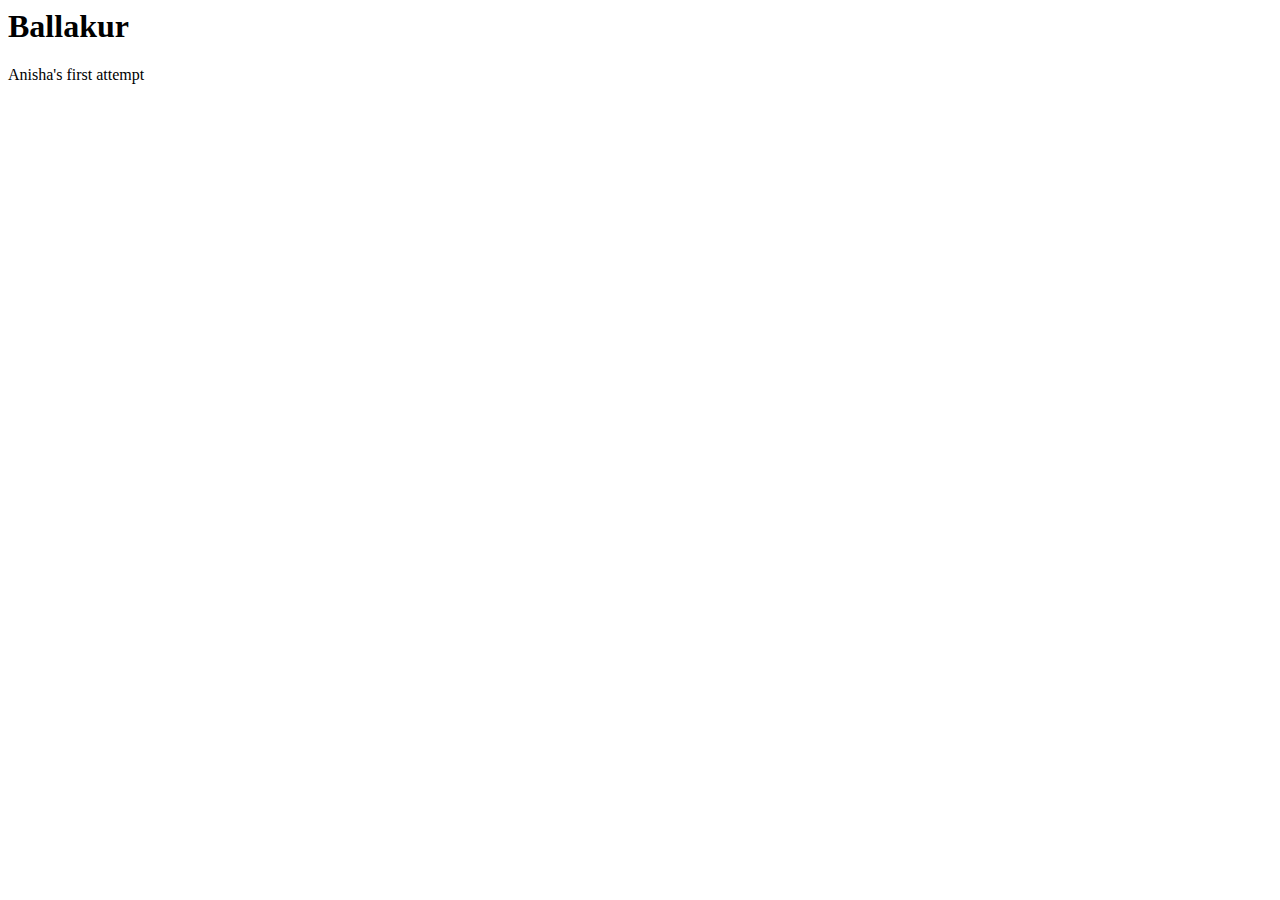
<file: chptr1/index.html>
<html lang="en">
<head>
    <meta charset="UTF-8">
    <meta http-equiv="X-UA-Compatible" content="IE=edge">
    <meta name="viewport" content="width=<device-width>, initial-scale=1.0">
    <title>Document</title>
</head>
<body>
    <h1>Ballakur</h1>
    <p>Anisha's first attempt</p>
    <script src="sandbox.js"></script>
</body>
</html>
</file>
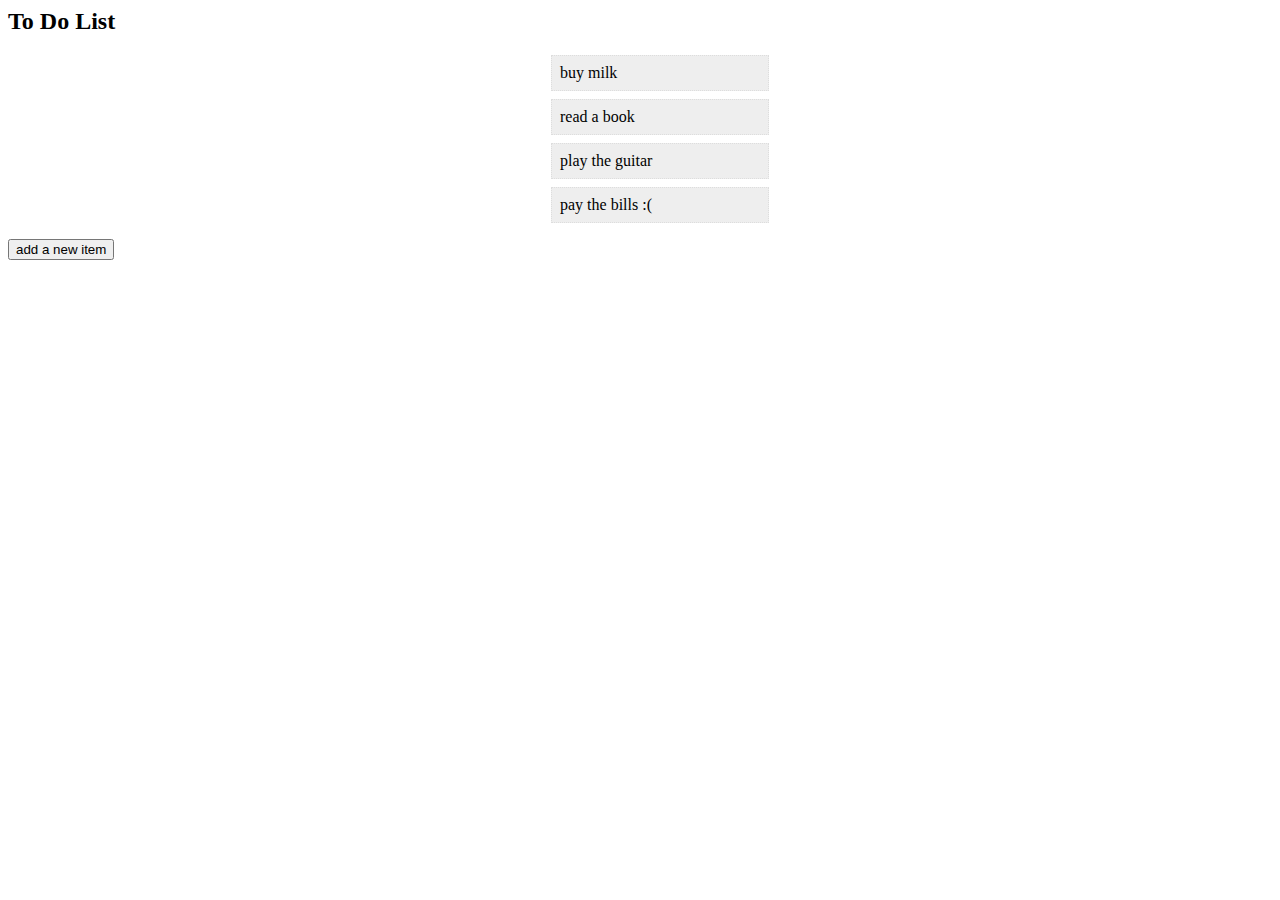
<file: manipulating_elements/index.html>
<html lang="en">
<head>
  <meta charset="UTF-8">
  <meta name="viewport" content="width=device-width, initial-scale=1.0">
  <meta http-equiv="X-UA-Compatible" content="ie=edge">
  <title>JavaScript_test</title>
  <style>
    li{
      list-style-type: none;
      max-width: 200px;
      padding: 8px;
      margin: 8px auto;
      background: #eee;
      border: 1px dotted #ddd;
    }
  </style>
</head>
<body>
<h2>To Do List</h2>
  <ul>
    <li>buy milk</li>
    <li>read a book</li>
    <li>play the guitar</li>
    <li>pay the bills :(</li>
  </ul>

  <button>add a new item</button>

  <script src="sandbox.js"></script>
</body>
</html>
</file>
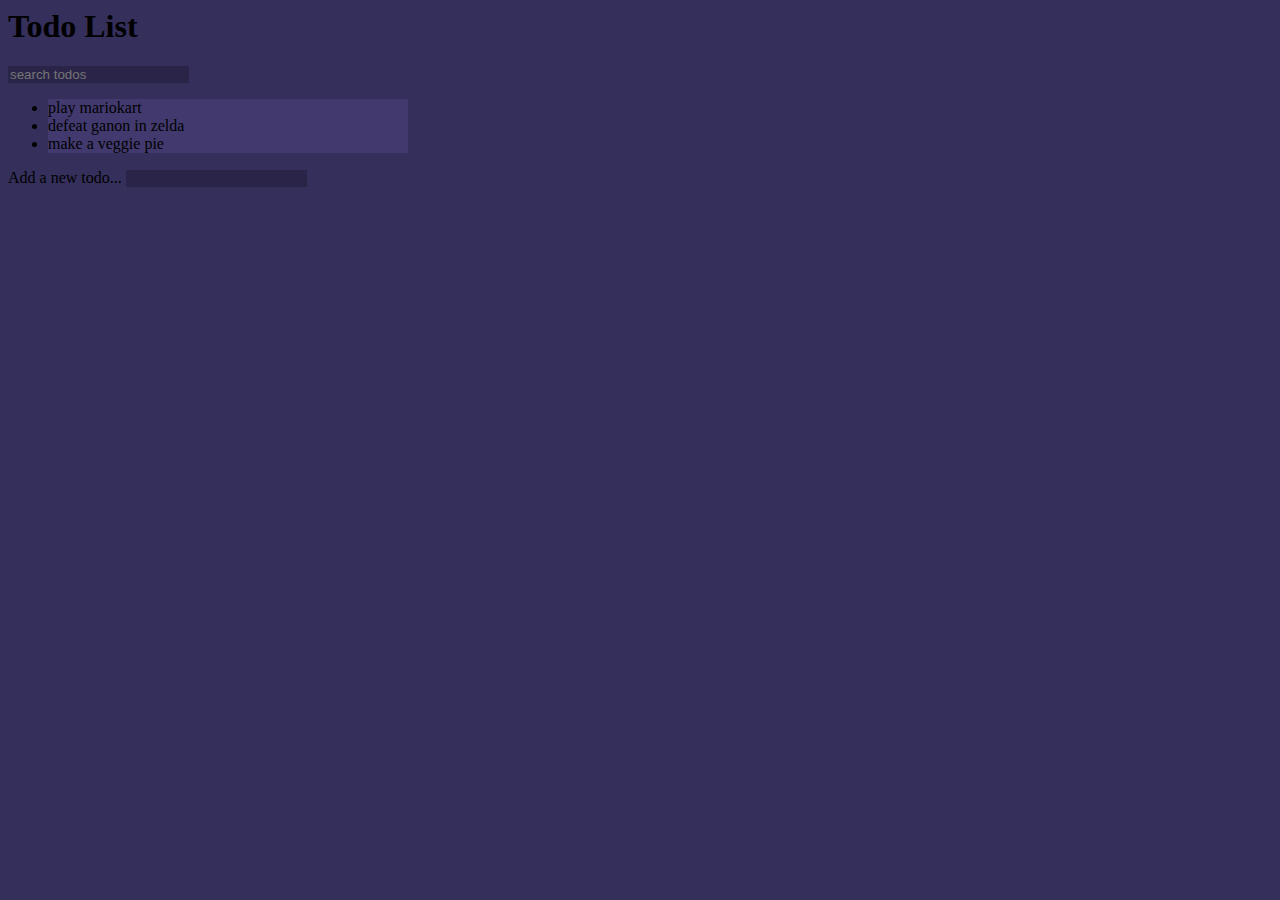
<file: Proj ToDos/index.html>
<html lang="en">
<head>
    <meta charset="UTF-8">
    <meta http-equiv="X-UA-Compatible" content="IE=edge">
    <meta name="viewport" content="width=device-width, initial-scale=1.0">
    <link rel="stylesheet" href="https://use.fontawesome.com/releases/v5.7.2/css/all.css" integrity="sha384-fnmOCqbTlWIlj8LyTjo7mOUStjsKC4pOpQbqyi7RrhN7udi9RwhKkMHpvLbHG9Sr" crossorigin="anonymous">
    <link rel="stylesheet" href="https://cdn.jsdelivr.net/npm/bootstrap@5.1.1/dist/css/bootstrap.min.css" integrity="sha384-F3w7mX95PdgyTmZZMECAngseQB83DfGTowi0iMjiWaeVhAn4FJkqJByhZMI3AhiU" crossorigin="anonymous">  
    <link rel='stylesheet' href="style.css">
    <title>To Do List</title>
</head>
<body>
    <div class="container">
        <header class="text-center text-light my-4">
            <h1 class="mb-4">Todo List</h1>
            <form class="search">
              <input class="form-control m-auto" type="text" name="search" placeholder="search todos" />
            </form>
        </header>
        
        <ul class="list-group todos mx-auto text-light">
            <li class="list-group-item d-flex justify-content-between align-items-center">
              <span>play mariokart</span>
              <i class="far fa-trash-alt delete"></i>
            </li>
            <li class="list-group-item d-flex justify-content-between align-items-center">
              <span>defeat ganon in zelda</span>
              <i class="far fa-trash-alt delete"></i>
            </li>
            <li class="list-group-item d-flex justify-content-between align-items-center">
              <span>make a veggie pie</span>
              <i class="far fa-trash-alt delete"></i>
            </li>
        </ul>

        <form class="add text-center my-4">
            <label class="text-light">Add a new todo...</label>
            <input class="form-control m-auto" type="text" name="add" />
        </form>

    </div>

    <script src="app.js"></script>
</body>
</html>
</file>
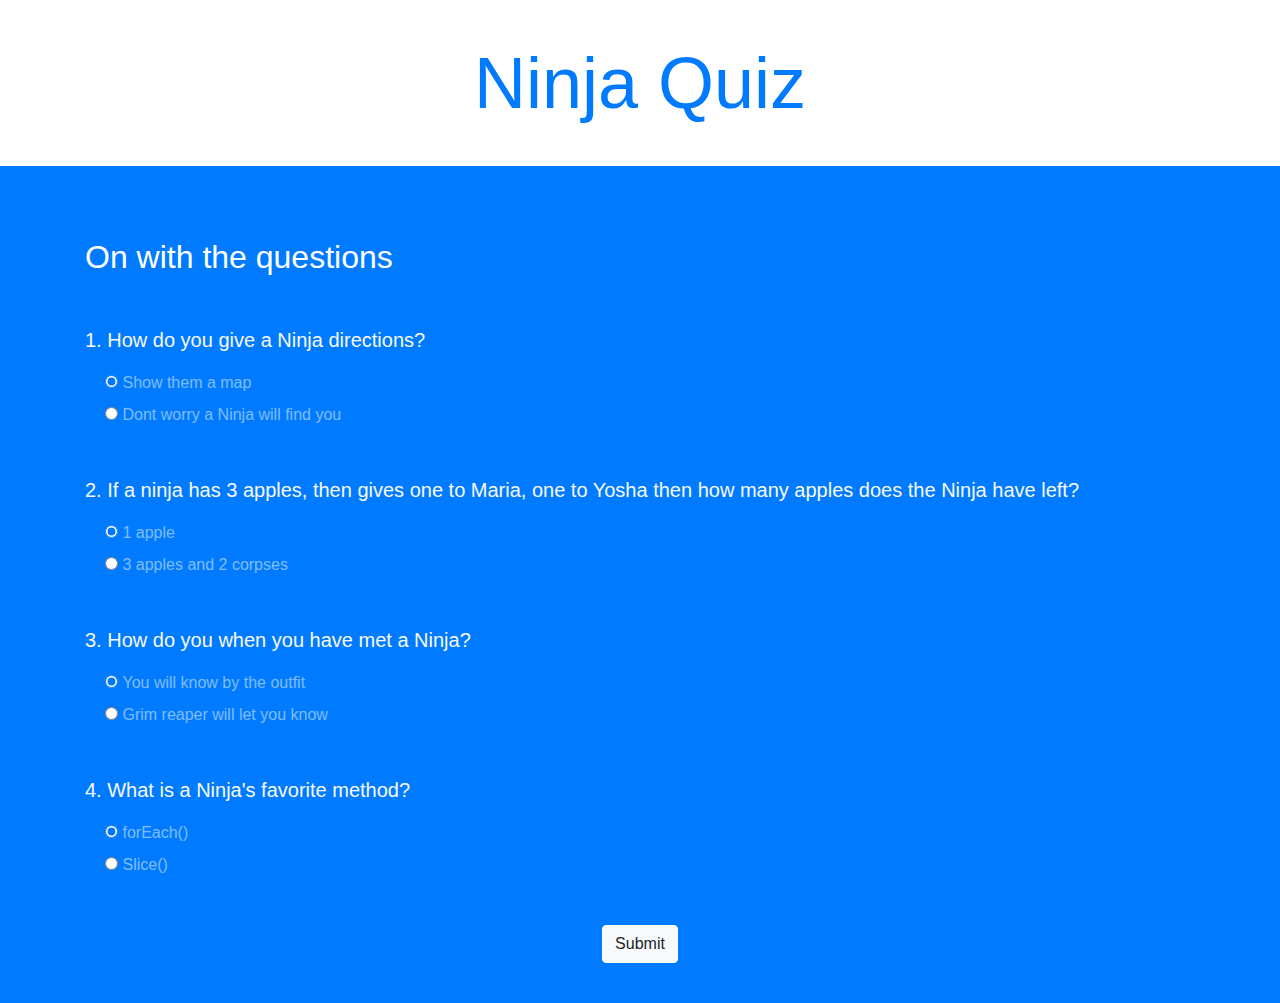
<file: Proj_Quiz/index.html>
<html lang="en">
<head>
  <meta charset="UTF-8">
  <meta name="viewport" content="width=device-width, initial-scale=1.0">
  <meta http-equiv="X-UA-Compatible" content="ie=edge">
  <title>Ninja Quiz</title>
  <link rel="stylesheet" href="https://stackpath.bootstrapcdn.com/bootstrap/4.3.1/css/bootstrap.min.css" integrity="sha384-ggOyR0iXCbMQv3Xipma34MD+dH/1fQ784/j6cY/iJTQUOhcWr7x9JvoRxT2MZw1T" crossorigin="anonymous">
  <!-- <link href="https://cdn.jsdelivr.net/npm/bootstrap@5.1.1/dist/css/bootstrap.min.css" rel="stylesheet" integrity="sha384-F3w7mX95PdgyTmZZMECAngseQB83DfGTowi0iMjiWaeVhAn4FJkqJByhZMI3AhiU" crossorigin="anonymous"> -->
</head>
<body>

  <!-- top section -->
  <div class="intro py-3 bg-white text-center">
    <div class="container">
        <h2 class="text-primary display-3 my-4">
            Ninja Quiz
        </h2>
    </div>
  </div>
  
   <!-- result section -->
   <div class="result py-4 d-none bg-light text-center">
    <div class="container lead">
      <p>You are <span class="text-primary display-4 p-3">0%</span> ninja</p>
    </div>
  </div>

  <!--  Quiz Section -->
  <div class="quiz py-4 bg-primary">
      <div class="container">
          <h2 class="my-5 text-white">On with the questions</h2>
          <form class="quiz-form text-light">
              <div class="my-5">
                  <p class="lead font-weight-normal">1. How do you give a Ninja directions?</p>
                  <div class="form-check my-2 text-white-50">
                      <input type="radio" name='q1' value="A" checked>
                      <label class="form-check-label">Show them a map</label>
                  </div>
                  <div class="form-check my-2 text-white-50">
                    <input type="radio" name='q1' value="B">
                    <label class="form-check-label">Dont worry a Ninja will find you</label>
                </div>
              </div>
              <div class="my-5">
                  <p class="lead font-weight-normal">2. If a ninja has 3 apples, then gives one to Maria, one to Yosha 
                      then how many apples does the Ninja have left?</p>
                  <div class="form-check my-2 text-white-50">
                      <input type="radio" name='q2' value="A" checked>
                      <label class="form-check-label">1 apple</label>
                  </div>
                  <div class="form-check my-2 text-white-50">
                    <input type="radio" name='q2' value="B">
                    <label class="form-check-label">3 apples and 2 corpses</label>
                </div>
              </div>
              <div class="my-5">
                <p class="lead font-weight-normal">3. How do you when you have met a Ninja?</p>
                <div class="form-check my-2 text-white-50">
                    <input type="radio" name='q3' value="A" checked>
                    <label class="form-check-label">You will know by the outfit</label>
                </div>
                <div class="form-check my-2 text-white-50">
                  <input type="radio" name='q3' value="B">
                  <label class="form-check-label">Grim reaper will let you know</label>
              </div>
            </div> 
            <div class="my-5">
                <p class="lead font-weight-normal">4. What is a Ninja's favorite method?</p>
                <div class="form-check my-2 text-white-50">
                    <input type="radio" name='q4' value="A" checked>
                    <label class="form-check-label">forEach()</label>
                </div>
                <div class="form-check my-2 text-white-50">
                  <input type="radio" name='q4' value="B">
                  <label class="form-check-label">Slice()</label>
              </div>
            </div> 
            <div class="text-center">
                <input type="submit" class="btn btn-light">
            </div>
          </form>
      </div>
  </div>
  <script src="app.js"></script>
</body>
</html>
</file>
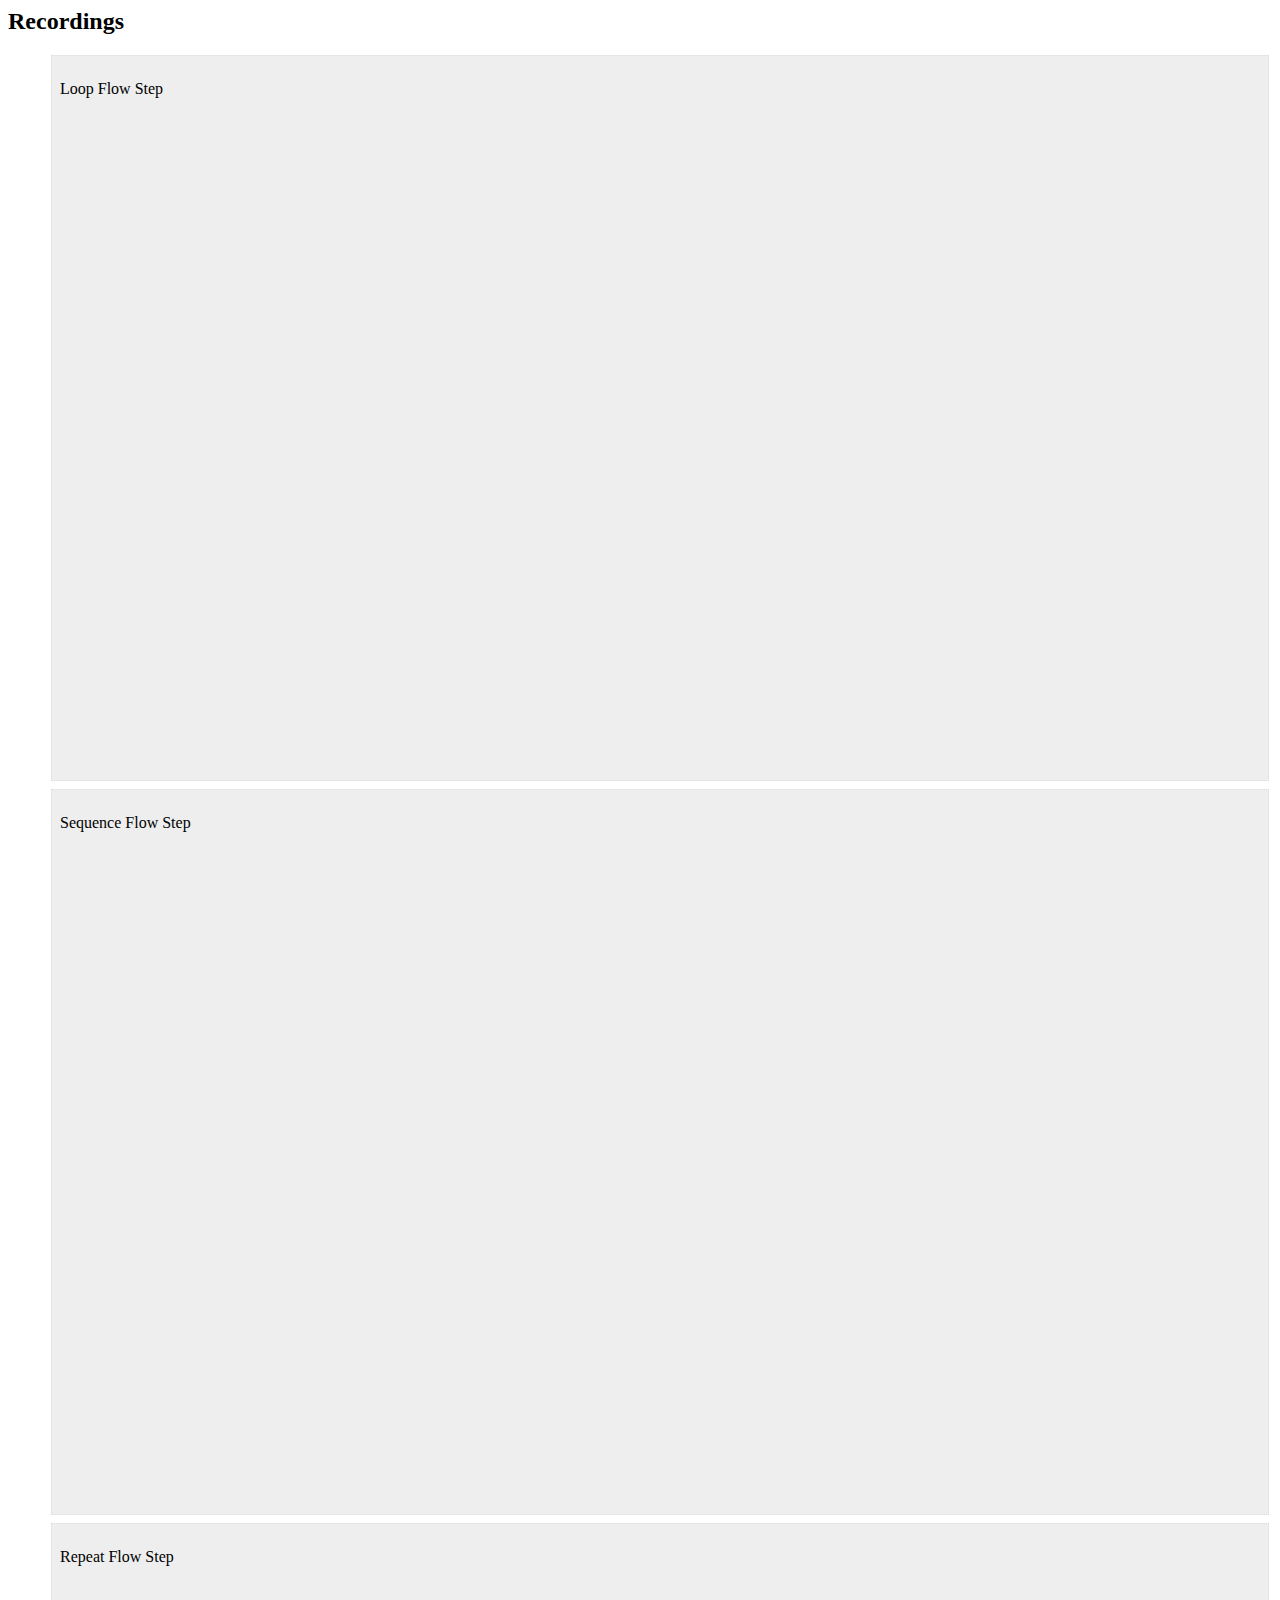
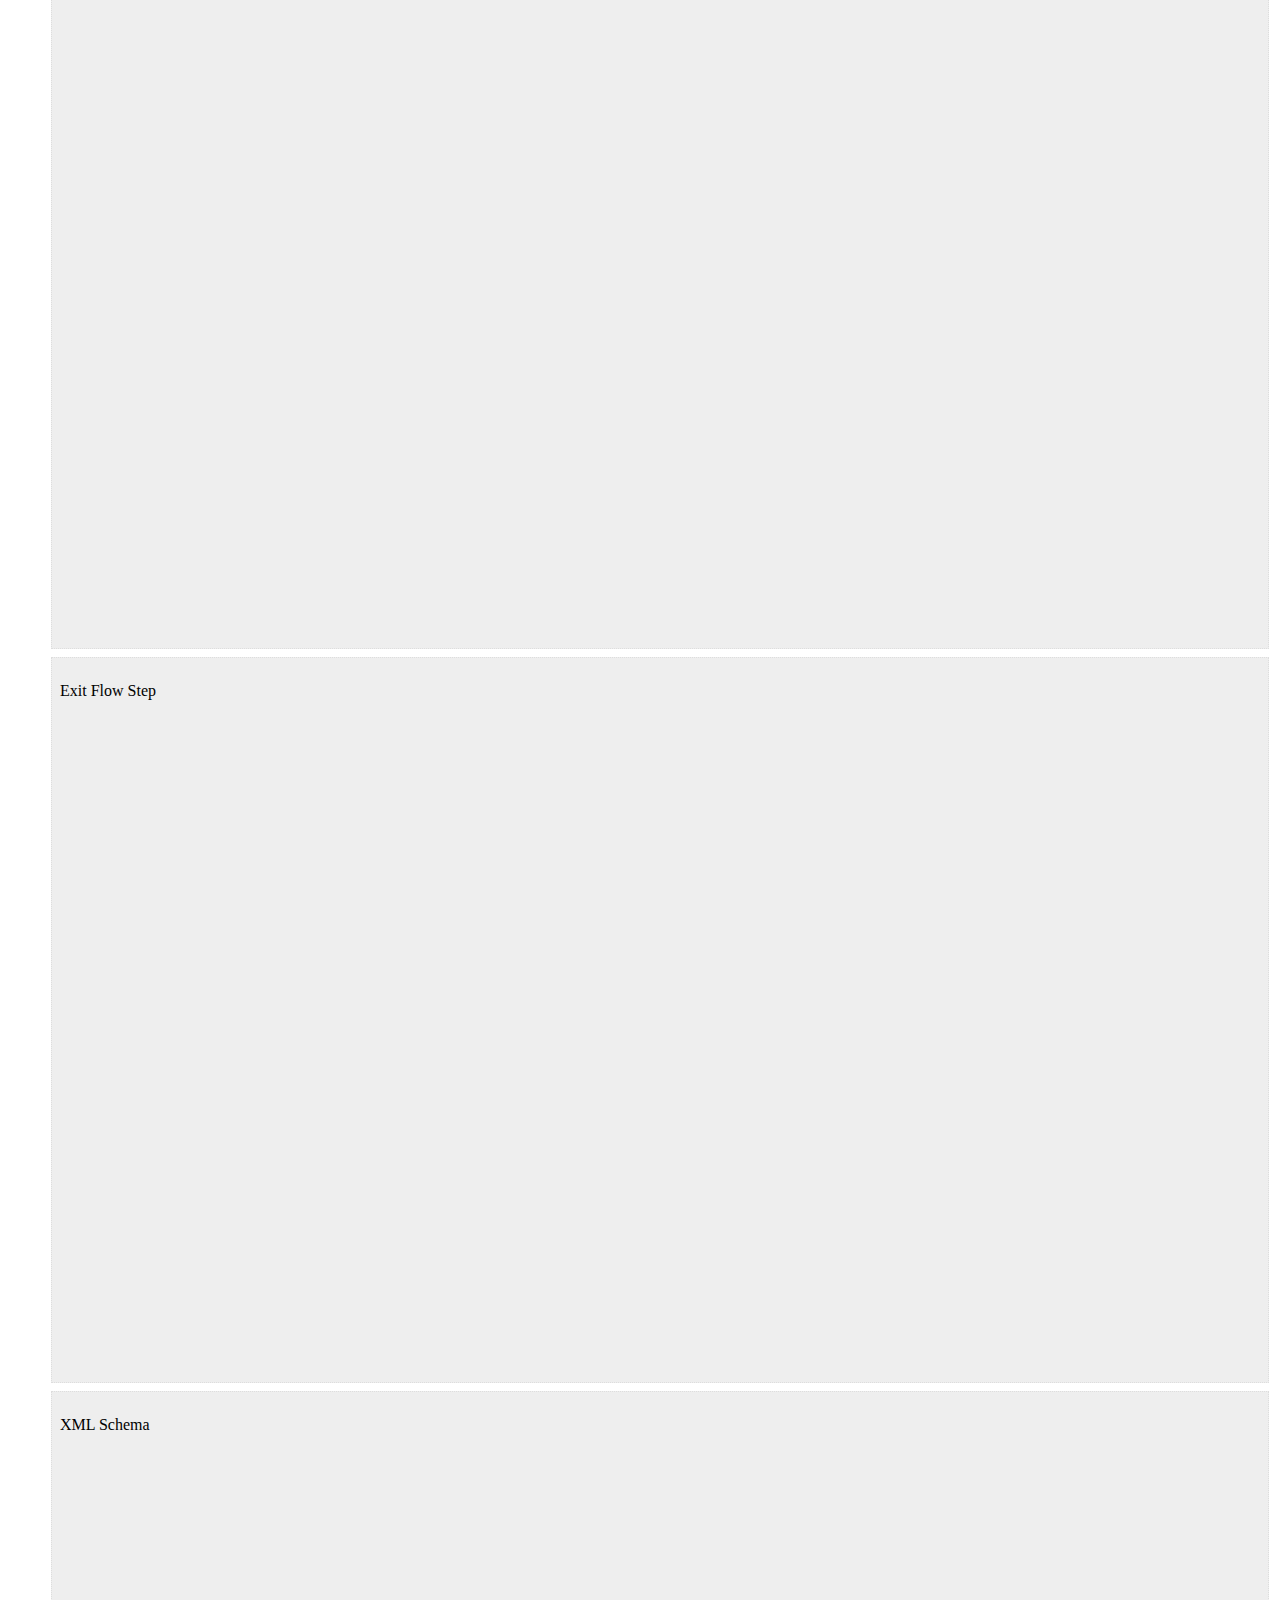
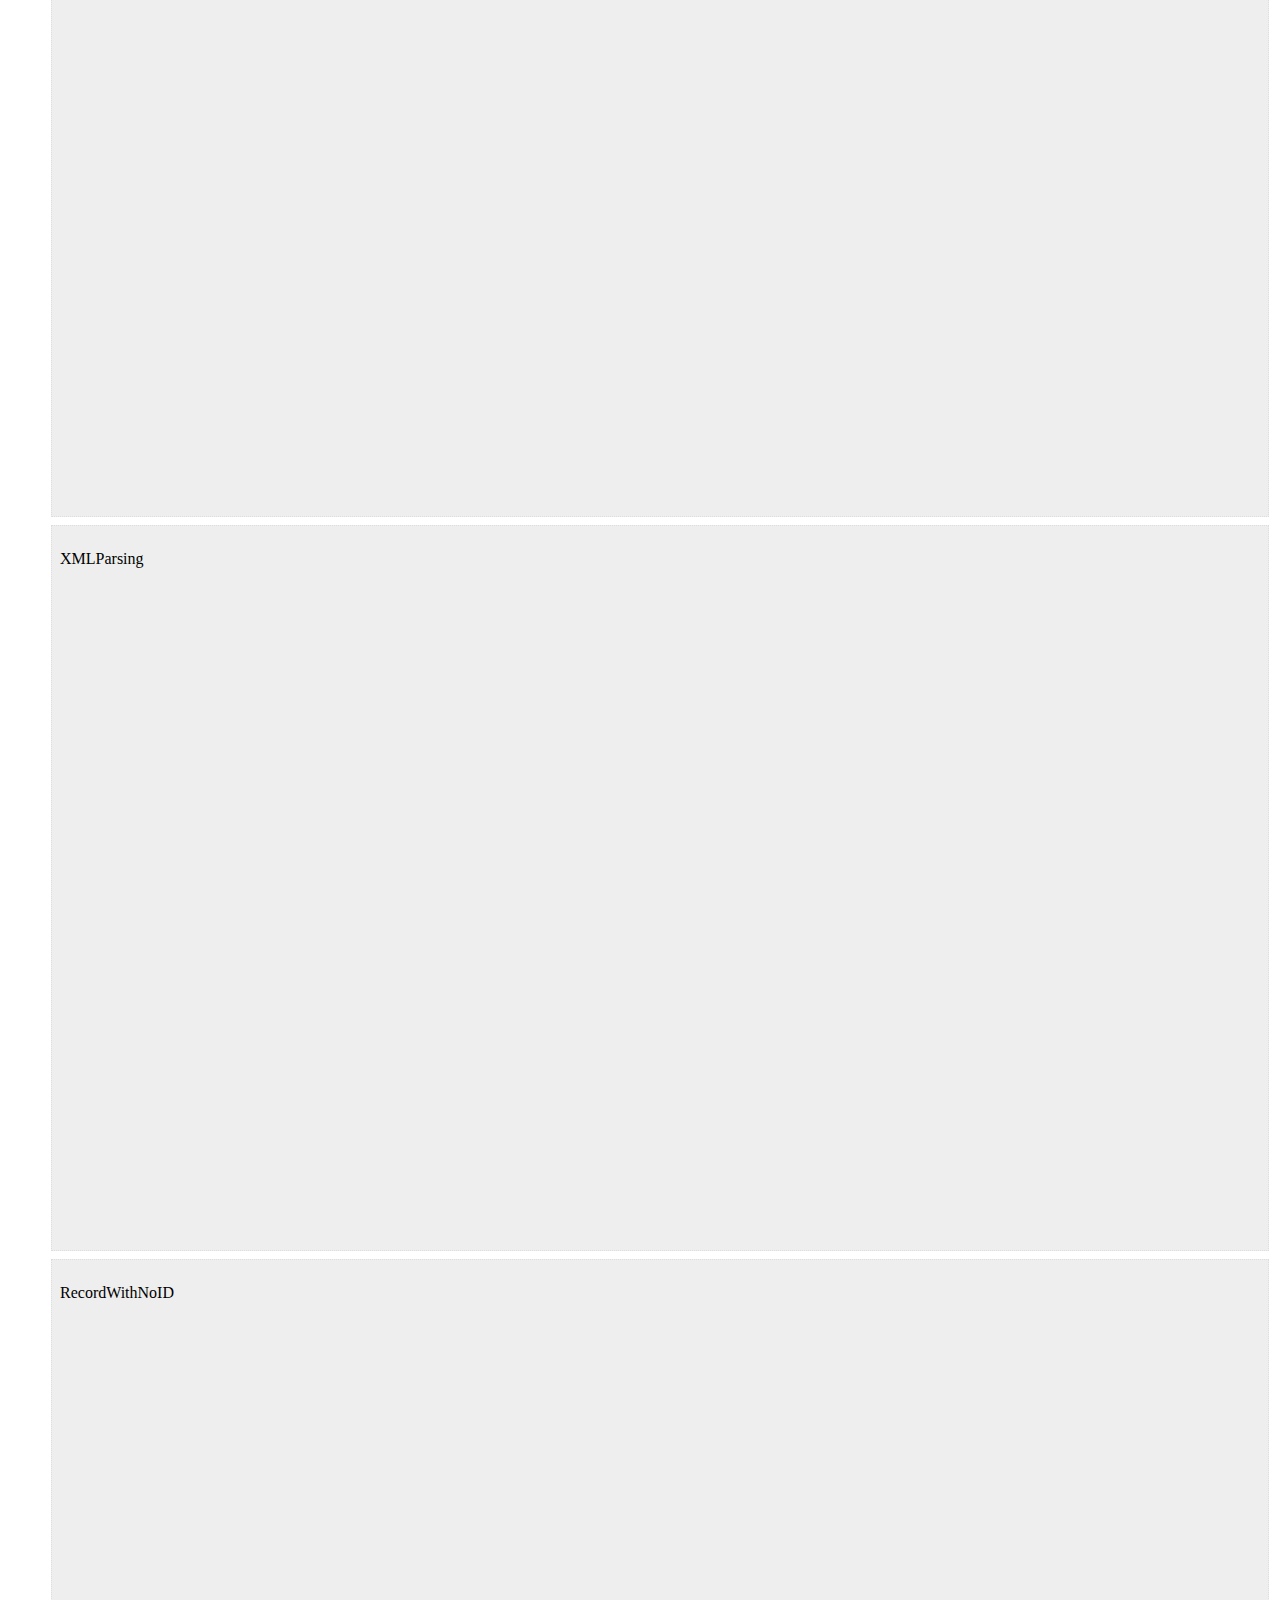
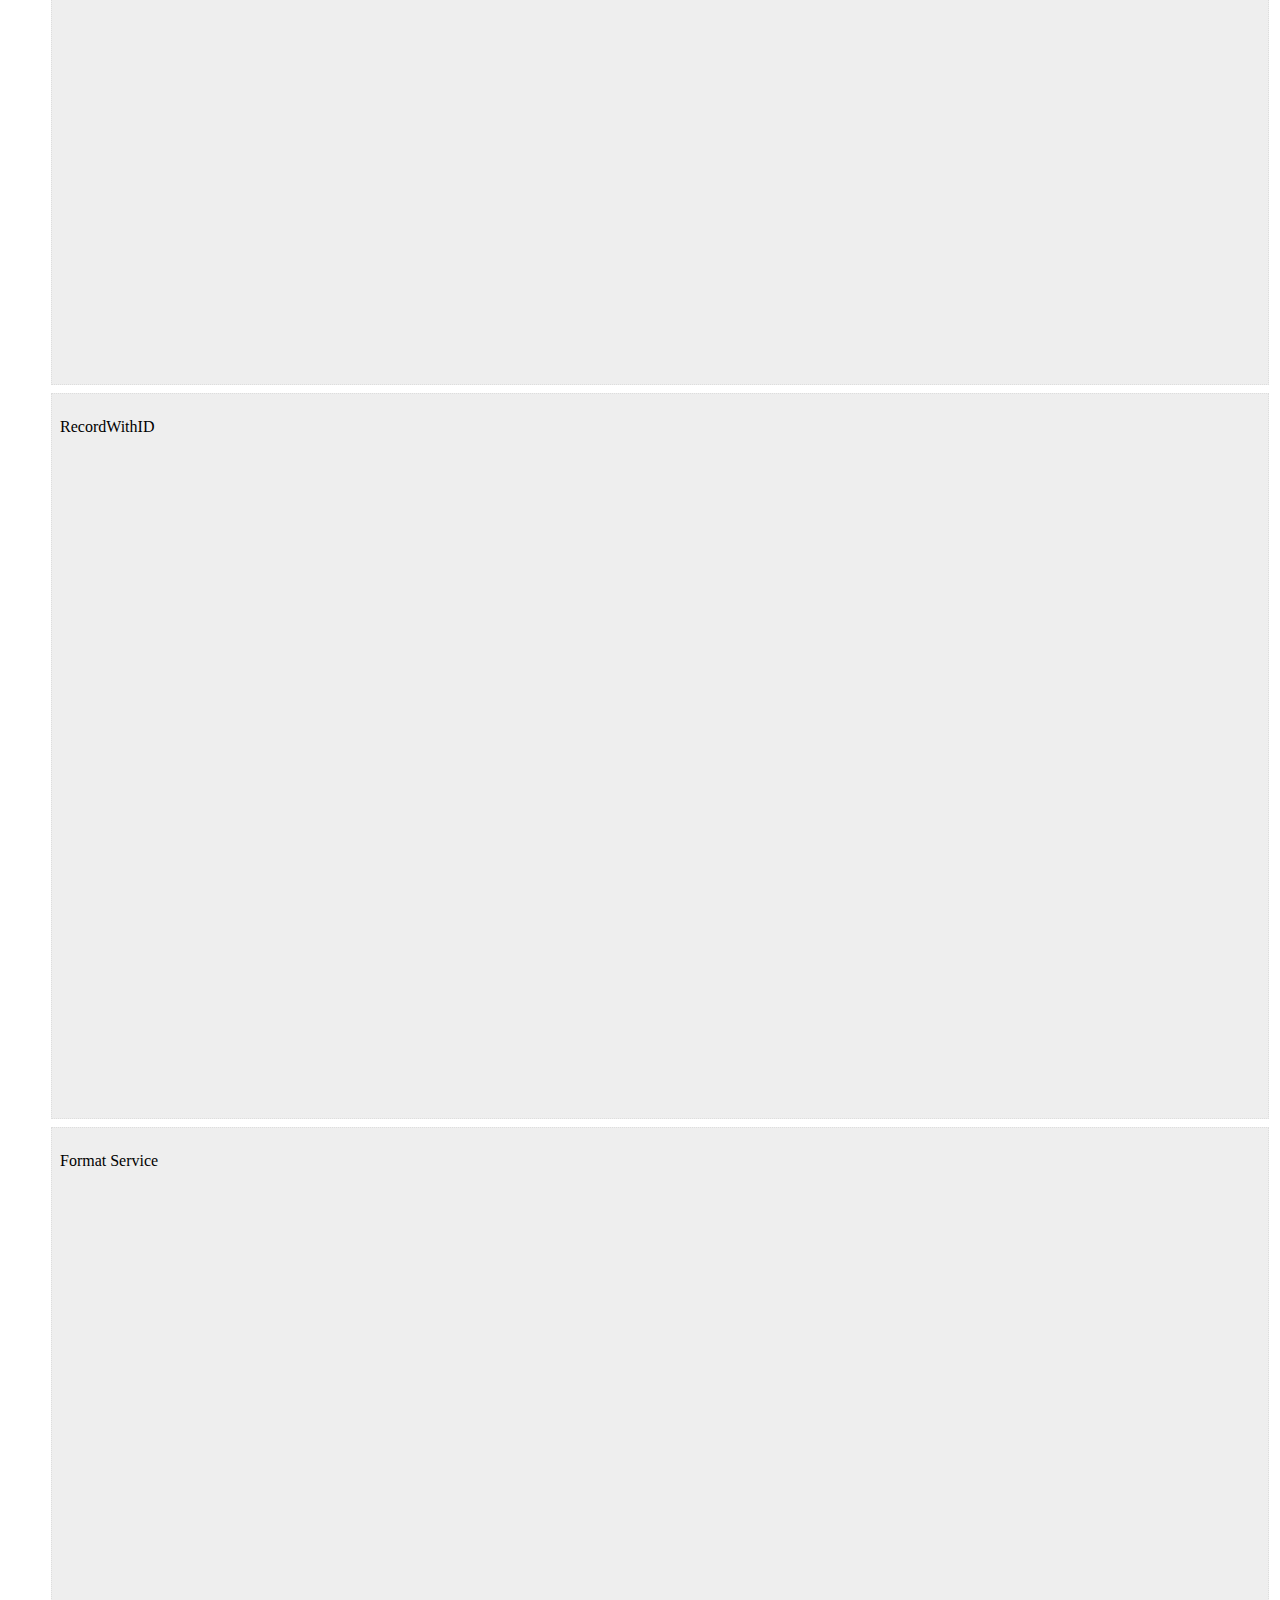
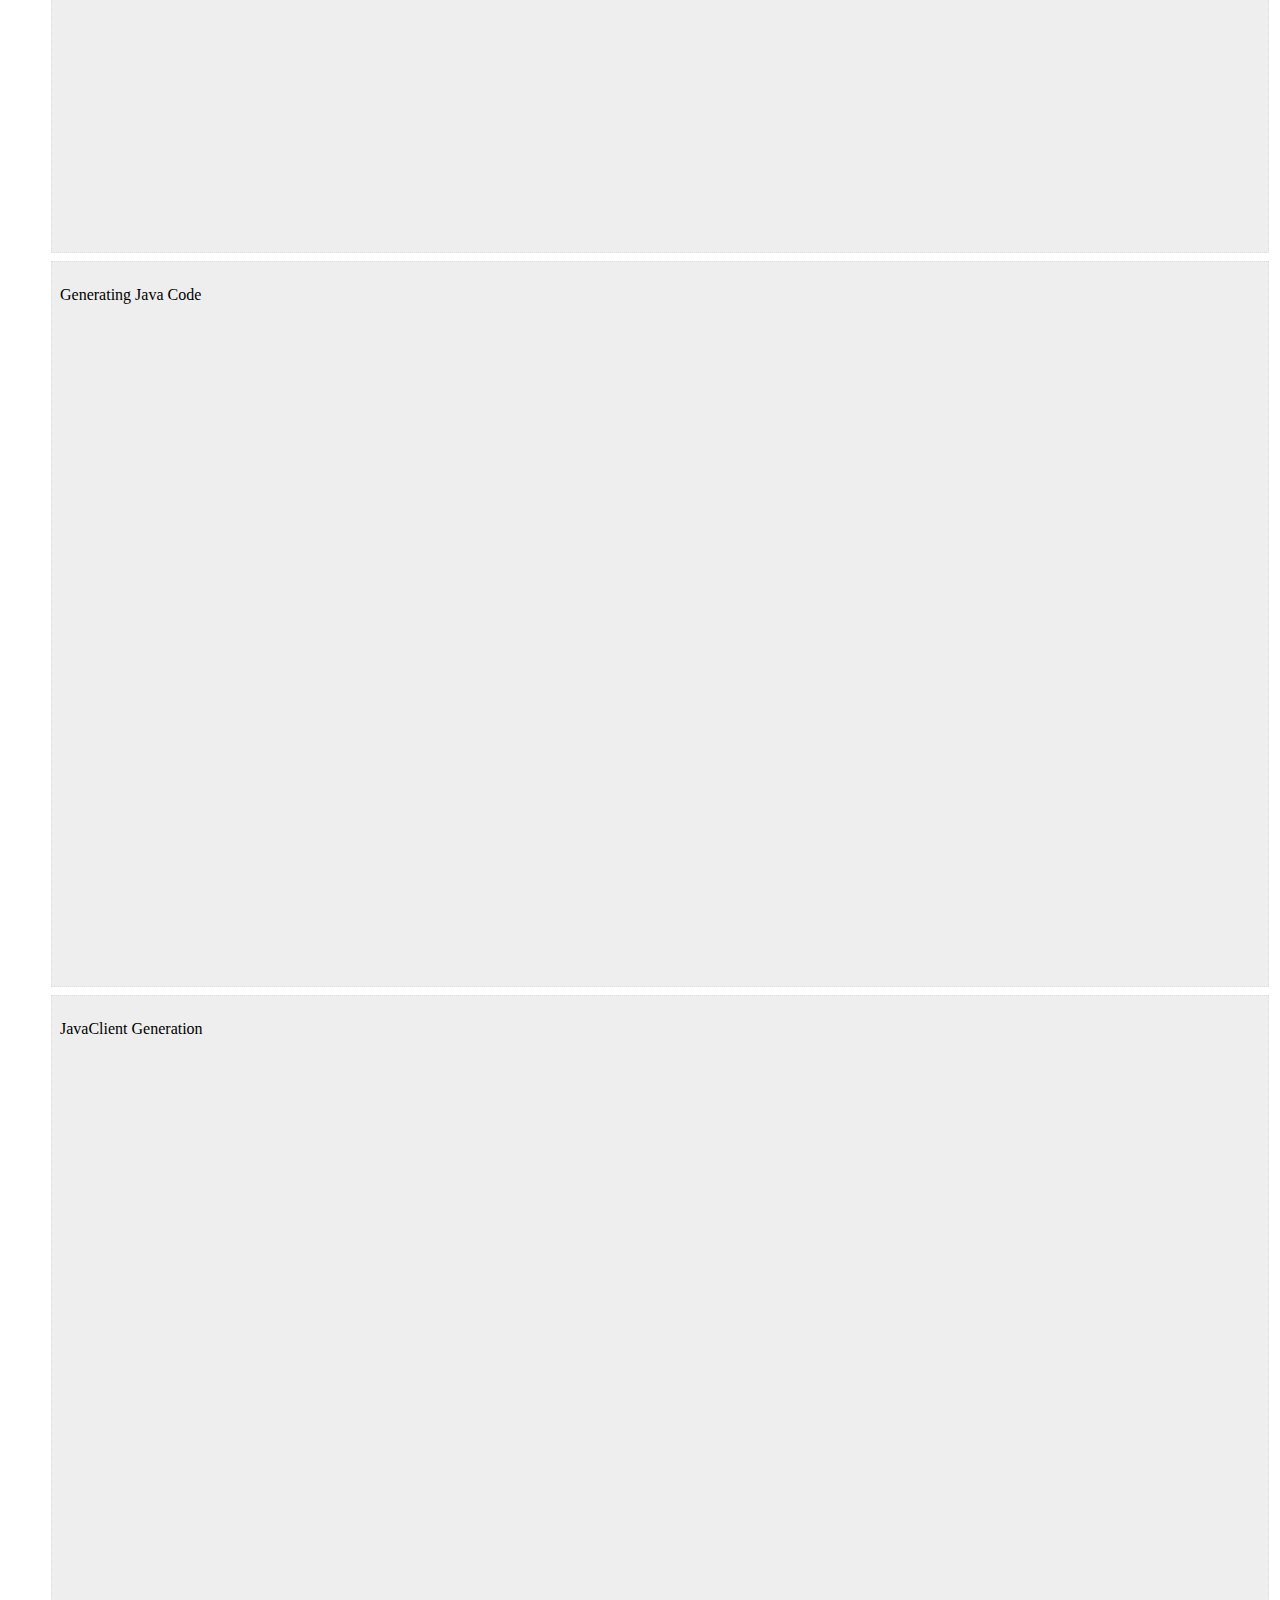
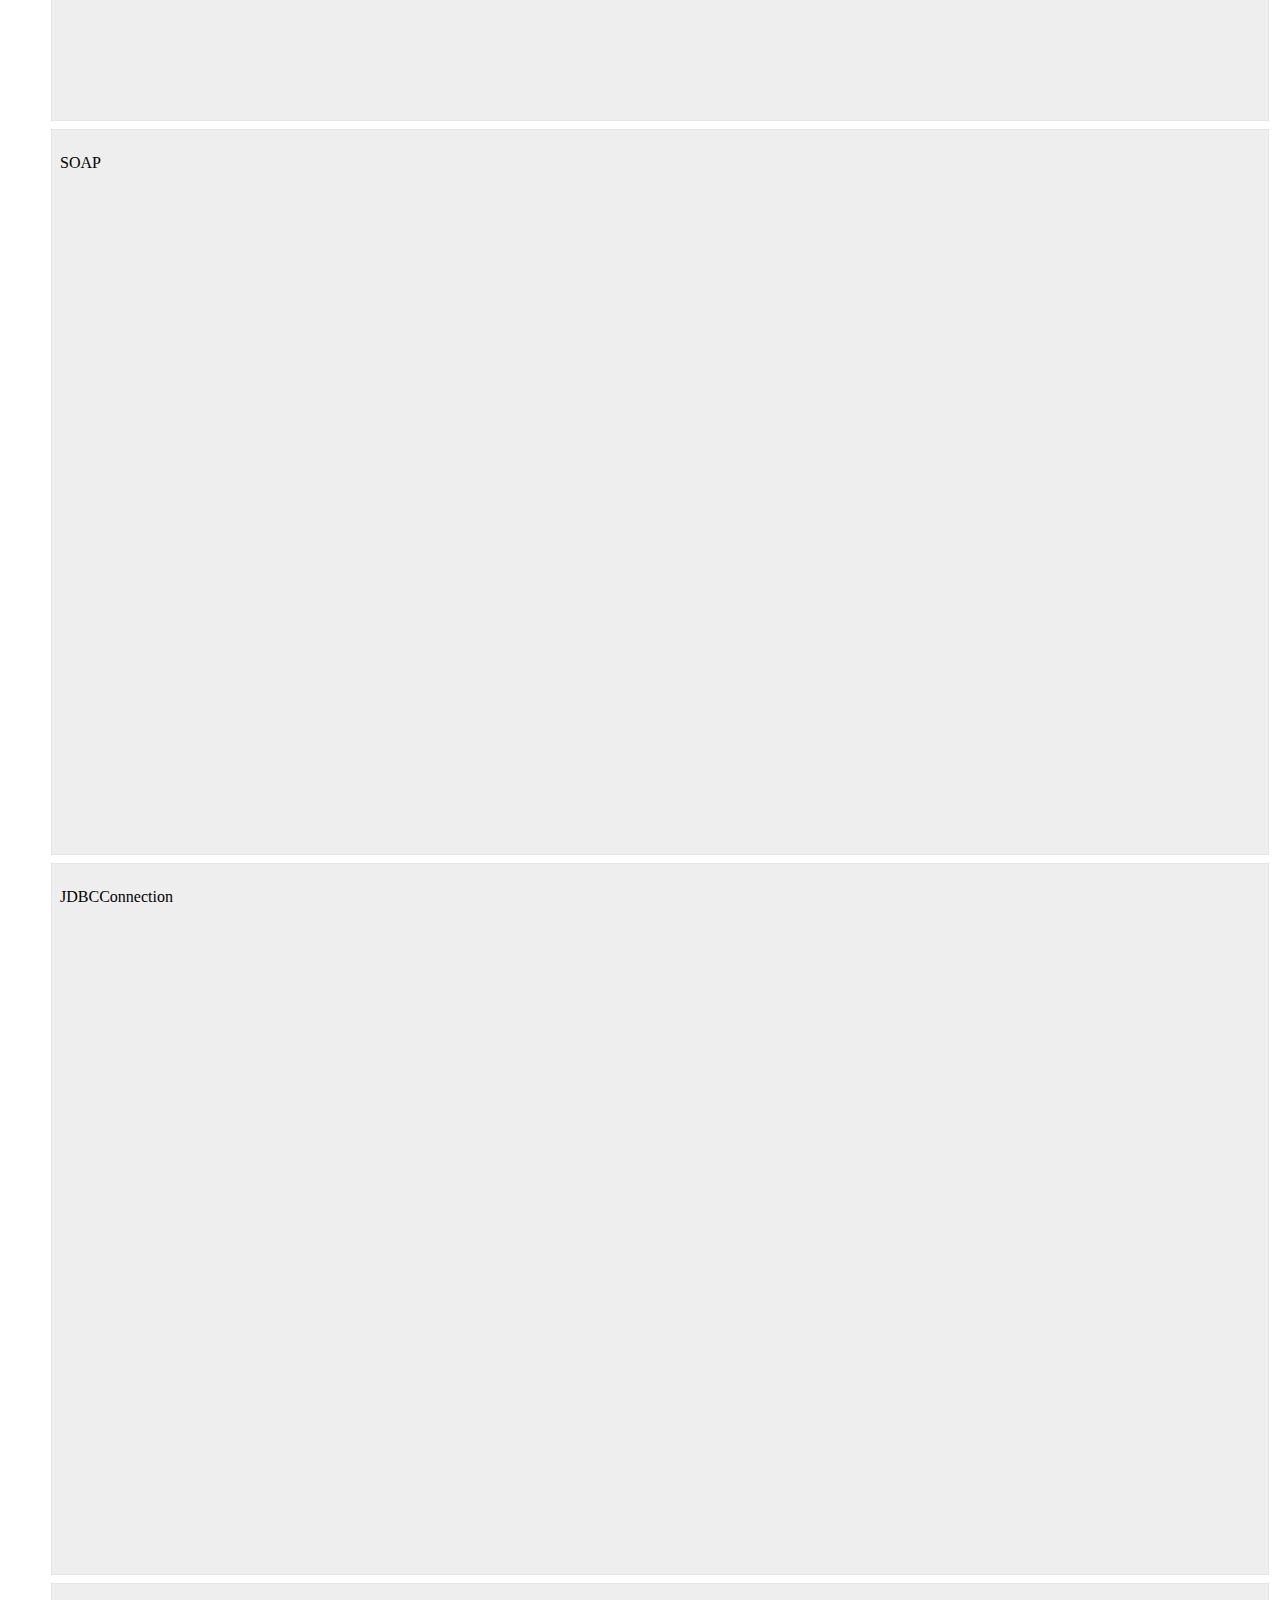
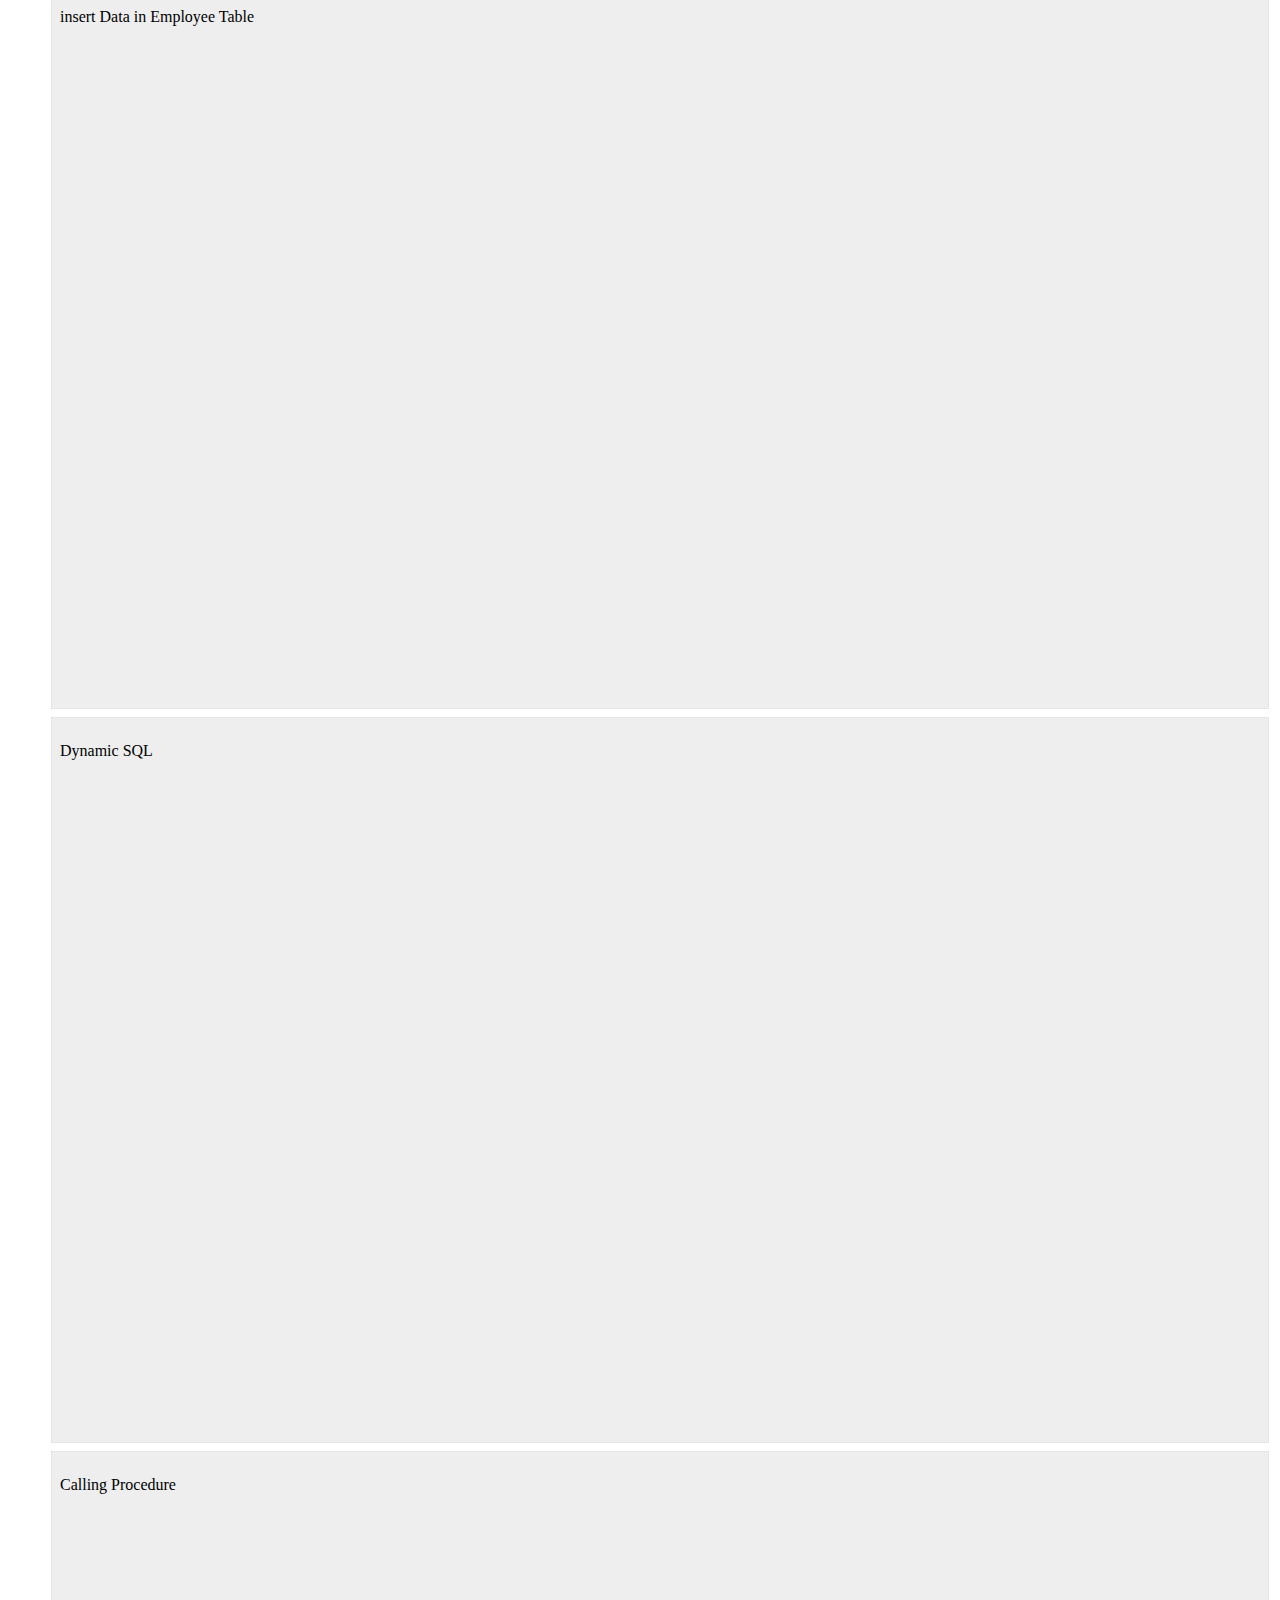
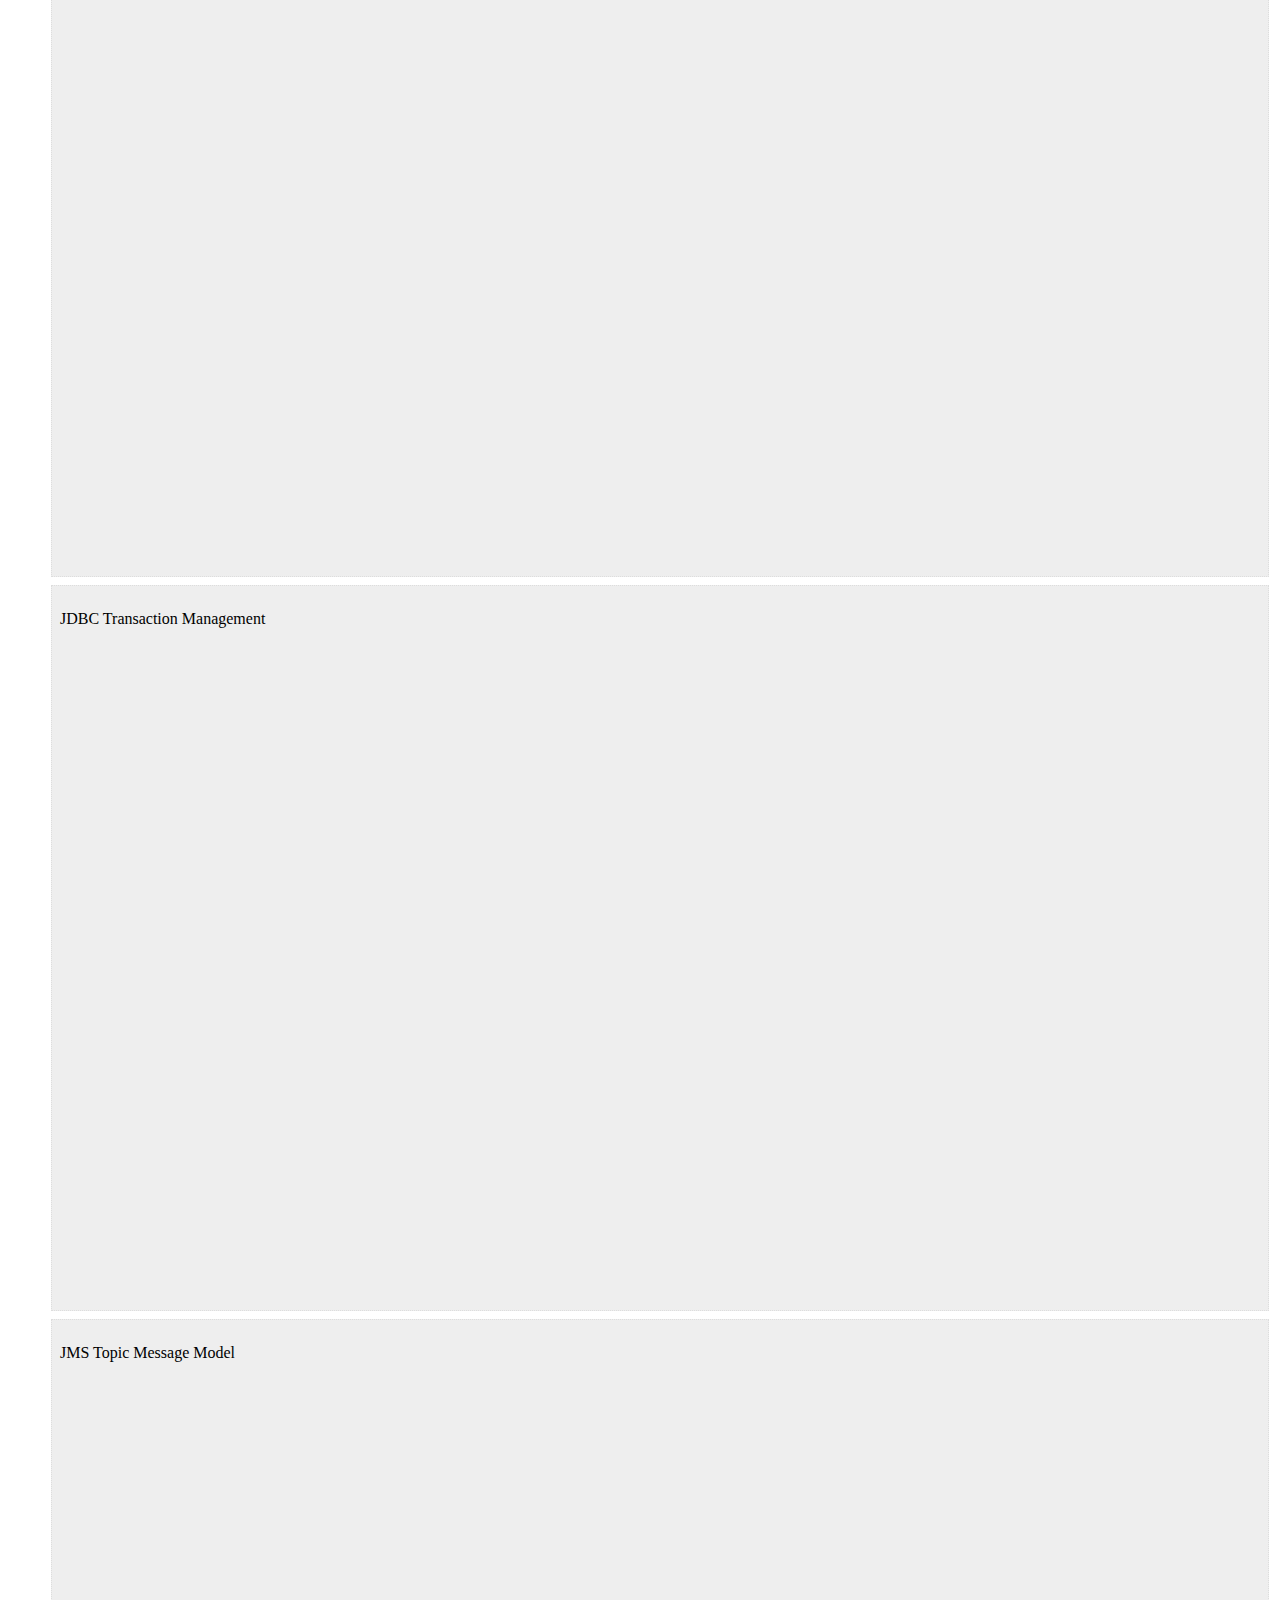
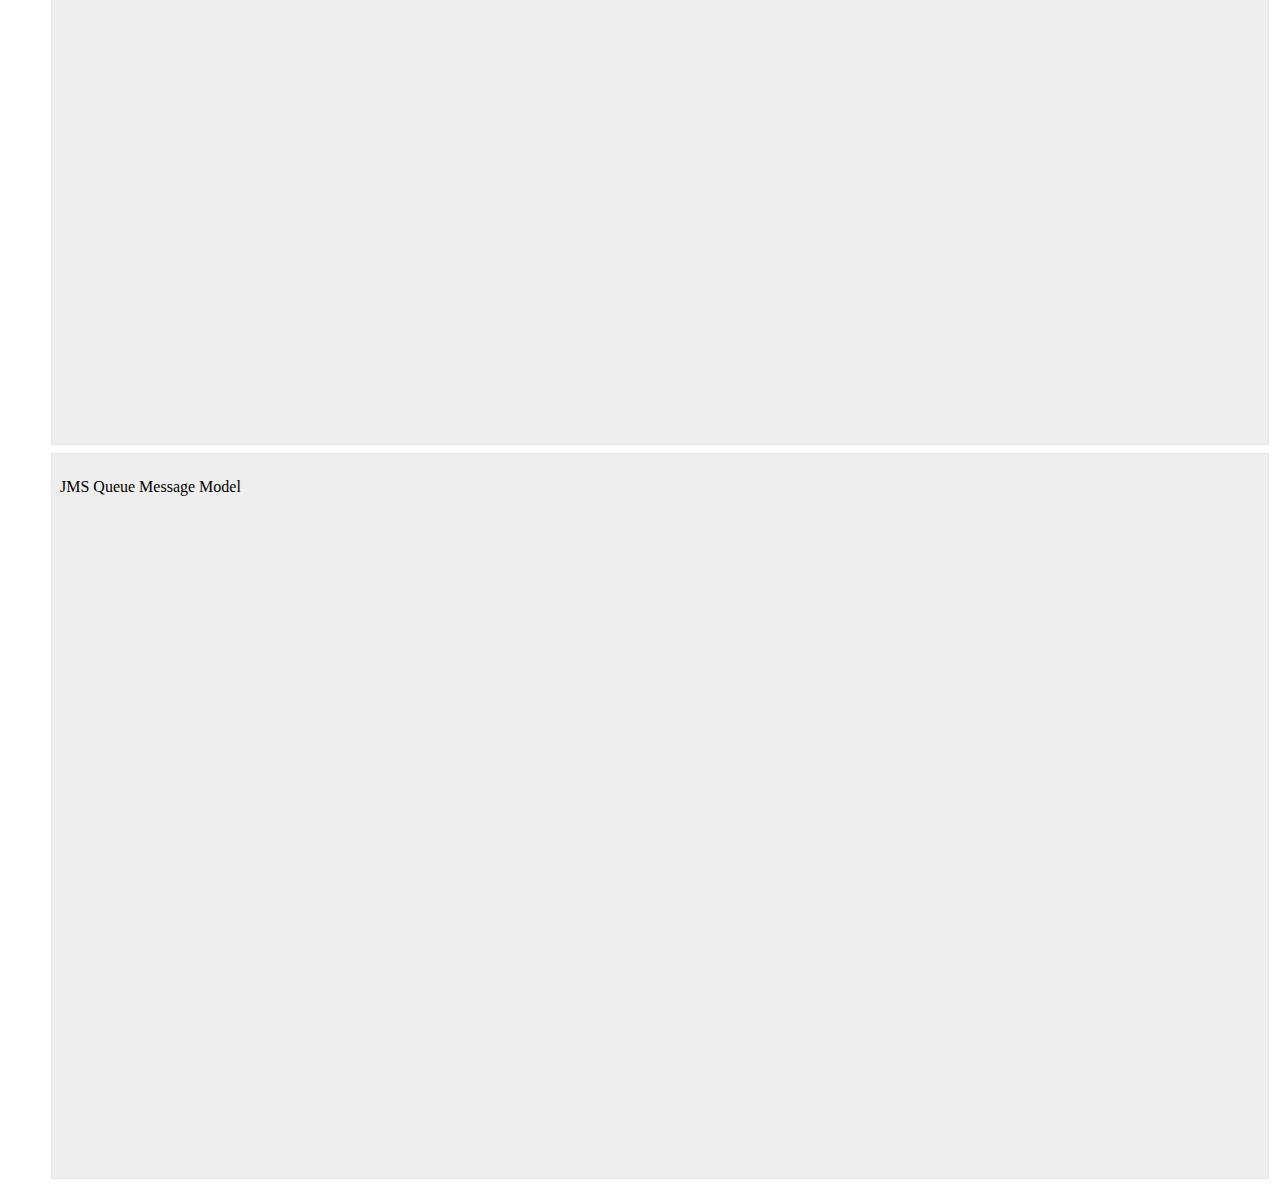
<file: recording links/index.html>
<html lang="en">
<head>
    <meta charset="UTF-8">
    <meta http-equiv="X-UA-Compatible" content="IE=edge">
    <meta name="viewport" content="width=device-width, initial-scale=1.0">
    <style>
        div{
          max-width: 1200px;
          padding: 8px;
          margin: 8px auto;
          background: #eee;
          border: 1px dotted #ddd;
        }
      </style>
    <title>Document</title>
</head>
<body>
    <h2>Recordings</h2>
   <ul>
    <div>
        <p>Loop Flow Step</p>
    <iframe class="embeddedObject shadow resizable" name="embedded_content" scrolling="no" frameborder="0" type="text/html" 
style="overflow:hidden;" src="https://www.screencast.com/users/narenthota/folders/IBM/media/fff10b60-c767-4677-8cd4-f7159ca2876f/embed" height="658" width="1366" webkitallowfullscreen mozallowfullscreen allowfullscreen></iframe>
    </div>
    <div>
        <p>Sequence Flow Step</p>
        <!-- copy and paste. Modify height and width if desired. -->
<iframe class="embeddedObject shadow resizable" name="embedded_content" scrolling="no" frameborder="0" type="text/html" 
style="overflow:hidden;" src="https://www.screencast.com/users/narenthota/folders/IBM/media/8da1b8a7-0944-4c7a-bd77-aa0312388ae1/embed" height="658" width="1366" webkitallowfullscreen mozallowfullscreen allowfullscreen></iframe>
    </div>
    <div>
        <p>Repeat Flow Step</p>
        <!-- copy and paste. Modify height and width if desired. -->
<iframe class="embeddedObject shadow resizable" name="embedded_content" scrolling="no" frameborder="0" type="text/html" 
style="overflow:hidden;" src="https://www.screencast.com/users/narenthota/folders/IBM/media/54c29bd9-885f-45a3-bb0f-efa0907573ae/embed" height="658" width="1366" webkitallowfullscreen mozallowfullscreen allowfullscreen></iframe>
    </div>
    <div>
        <p>Exit Flow Step</p>
        <!-- copy and paste. Modify height and width if desired. -->
<iframe class="embeddedObject shadow resizable" name="embedded_content" scrolling="no" frameborder="0" type="text/html" 
style="overflow:hidden;" src="https://www.screencast.com/users/narenthota/folders/IBM/media/d896345e-445f-4317-9cf5-bd72d9176c68/embed" height="658" width="1366" webkitallowfullscreen mozallowfullscreen allowfullscreen></iframe>        
    </div>
    <div>
        <p>XML Schema</p>
        <!-- copy and paste. Modify height and width if desired. -->
<iframe class="embeddedObject shadow resizable" name="embedded_content" scrolling="no" frameborder="0" type="text/html" 
style="overflow:hidden;" src="https://www.screencast.com/users/narenthota/folders/IBM/media/665e1630-ff47-4c1c-9df9-9e5d8c8ee24d/embed" height="658" width="1366" webkitallowfullscreen mozallowfullscreen allowfullscreen></iframe>
    </div>
    <div>
        <p>XMLParsing</p>        
        <!-- copy and paste. Modify height and width if desired. -->
<iframe class="embeddedObject shadow resizable" name="embedded_content" scrolling="no" frameborder="0" type="text/html" 
style="overflow:hidden;" src="https://www.screencast.com/users/narenthota/folders/IBM/media/b78318aa-54f4-48dc-bafe-a051efaf7f08/embed" height="658" width="1366" webkitallowfullscreen mozallowfullscreen allowfullscreen></iframe>
    </div>
    <div>
        <p>RecordWithNoID</p>
        <!-- copy and paste. Modify height and width if desired. -->
<iframe class="embeddedObject shadow resizable" name="embedded_content" scrolling="no" frameborder="0" type="text/html" 
style="overflow:hidden;" src="https://www.screencast.com/users/narenthota/folders/IBM/media/6c4732d4-a5cf-4791-8f36-f85ed433d718/embed" height="658" width="1366" webkitallowfullscreen mozallowfullscreen allowfullscreen></iframe>        
    </div>
    <div>
        <p>RecordWithID</p>
        <!-- copy and paste. Modify height and width if desired. -->
<iframe class="embeddedObject shadow resizable" name="embedded_content" scrolling="no" frameborder="0" type="text/html" 
style="overflow:hidden;" src="https://www.screencast.com/users/narenthota/folders/IBM/media/86ba59f2-dac4-43df-9858-009e008df270/embed" height="658" width="1366" webkitallowfullscreen mozallowfullscreen allowfullscreen></iframe>        
    </div>
    <div>
        <p>Format Service</p>
        <!-- copy and paste. Modify height and width if desired. -->
<iframe class="embeddedObject shadow resizable" name="embedded_content" scrolling="no" frameborder="0" type="text/html" 
style="overflow:hidden;" src="https://www.screencast.com/users/narenthota/folders/IBM/media/c82ba0d3-ad15-48eb-b9f6-a7f8d2bfc848/embed" height="658" width="1366" webkitallowfullscreen mozallowfullscreen allowfullscreen></iframe>
    </div>
    <div>
        <p>Generating Java Code</p>       
        <!-- copy and paste. Modify height and width if desired. -->
<iframe class="embeddedObject shadow resizable" name="embedded_content" scrolling="no" frameborder="0" type="text/html" 
style="overflow:hidden;" src="https://www.screencast.com/users/narenthota/folders/IBM/media/724c3df8-0734-46aa-8eee-ef71933433b6/embed" height="658" width="1366" webkitallowfullscreen mozallowfullscreen allowfullscreen></iframe> 
    </div>
    <div>
        <p>JavaClient Generation</p>    
        <!-- copy and paste. Modify height and width if desired. -->
<iframe class="embeddedObject shadow resizable" name="embedded_content" scrolling="no" frameborder="0" type="text/html" 
style="overflow:hidden;" src="https://www.screencast.com/users/narenthota/folders/IBM/media/7be25bba-c4f8-45af-b13c-48196a8e68df/embed" height="658" width="1366" webkitallowfullscreen mozallowfullscreen allowfullscreen></iframe>    
    </div>
    <div>
        <p>SOAP</p>   
        <!-- copy and paste. Modify height and width if desired. -->
<iframe class="embeddedObject shadow resizable" name="embedded_content" scrolling="no" frameborder="0" type="text/html" 
style="overflow:hidden;" src="https://www.screencast.com/users/narenthota/folders/IBM/media/1c381168-d071-4e99-b1cc-b88f2243861a/embed" height="658" width="1366" webkitallowfullscreen mozallowfullscreen allowfullscreen></iframe>     
    </div>
    <div>
        <p>JDBCConnection</p>        
        <!-- copy and paste. Modify height and width if desired. -->
<iframe class="embeddedObject shadow resizable" name="embedded_content" scrolling="no" frameborder="0" type="text/html" 
style="overflow:hidden;" src="https://www.screencast.com/users/narenthota/folders/IBM/media/ace22671-8044-4c85-af07-cca45a6c262f/embed" height="644" width="1366" webkitallowfullscreen mozallowfullscreen allowfullscreen></iframe>
    </div>
    <div>
        <p>insert  Data in Employee Table</p>        
        <!-- copy and paste. Modify height and width if desired. -->
<iframe class="embeddedObject shadow resizable" name="embedded_content" scrolling="no" frameborder="0" type="text/html" 
style="overflow:hidden;" src="https://www.screencast.com/users/narendrathota2919/folders/Capture/media/8db86613-b701-4dd6-b544-365fb1de9d98/embed" height="658" width="1366" webkitallowfullscreen mozallowfullscreen allowfullscreen></iframe>
    </div>
    <div>
        <p>Dynamic SQL</p>        
        <!-- copy and paste. Modify height and width if desired. -->
<iframe class="embeddedObject shadow resizable" name="embedded_content" scrolling="no" frameborder="0" type="text/html" 
style="overflow:hidden;" src="https://www.screencast.com/users/narendrathota2919/folders/Capture/media/cca03baf-f844-4d6e-bded-41043ffcb532/embed" height="658" width="1366" webkitallowfullscreen mozallowfullscreen allowfullscreen></iframe>
    </div>
    <div>
        <p>Calling Procedure</p>        
        <!-- copy and paste. Modify height and width if desired. -->
<iframe class="embeddedObject shadow resizable" name="embedded_content" scrolling="no" frameborder="0" type="text/html" 
style="overflow:hidden;" src="https://www.screencast.com/users/narendrathota2919/folders/Capture/media/c2f9b341-cd8b-435b-bc61-5d0477f6e083/embed" height="658" width="1366" webkitallowfullscreen mozallowfullscreen allowfullscreen></iframe>
    </div>
    <div>
        <p>JDBC Transaction Management</p>
        <!-- copy and paste. Modify height and width if desired. -->
<iframe class="embeddedObject shadow resizable" name="embedded_content" scrolling="no" frameborder="0" type="text/html" 
style="overflow:hidden;" src="https://www.screencast.com/users/narendrathota2919/folders/Capture/media/a204a607-8158-4662-ae4c-552447875d38/embed" height="658" width="1366" webkitallowfullscreen mozallowfullscreen allowfullscreen></iframe>
    </div>
    <div>
        <p>JMS Topic Message Model</p>
        <!-- copy and paste. Modify height and width if desired. -->
<iframe class="embeddedObject shadow resizable" name="embedded_content" scrolling="no" frameborder="0" type="text/html" 
style="overflow:hidden;" src="https://www.screencast.com/users/narendrathota2919/folders/Capture/media/b74e6000-bfd4-4e7a-b643-f6828b69ad06/embed" height="658" width="1366" webkitallowfullscreen mozallowfullscreen allowfullscreen></iframe>
    </div>
    <div>
        <p>JMS Queue Message Model</p>
        <!-- copy and paste. Modify height and width if desired. -->
<iframe class="embeddedObject shadow resizable" name="embedded_content" scrolling="no" frameborder="0" type="text/html" 
style="overflow:hidden;" src="https://www.screencast.com/users/narendrathota2919/folders/Capture/media/a400ce0c-c962-4adc-9aae-139c2f93d360/embed" height="658" width="1366" webkitallowfullscreen mozallowfullscreen allowfullscreen></iframe>
    </div>
  </ul>
</body>
</html>
</file>
<file: Proj ToDos/style.css>
body{
    background: #352f5b;
  }
  .container{
    max-width: 400px;
  }
  input[type=text],
  input[type=text]:focus{
    /* color: #fff; */
    color: white;
    border: none;
    background: rgba(0,0,0,0.2); 
    max-width: 400px;
  }
  .todos li{
    background: #423a6f;
  }
  .delete{
    cursor: pointer;
  }
  .filtered{
      display: none !important;
  }
</file>
